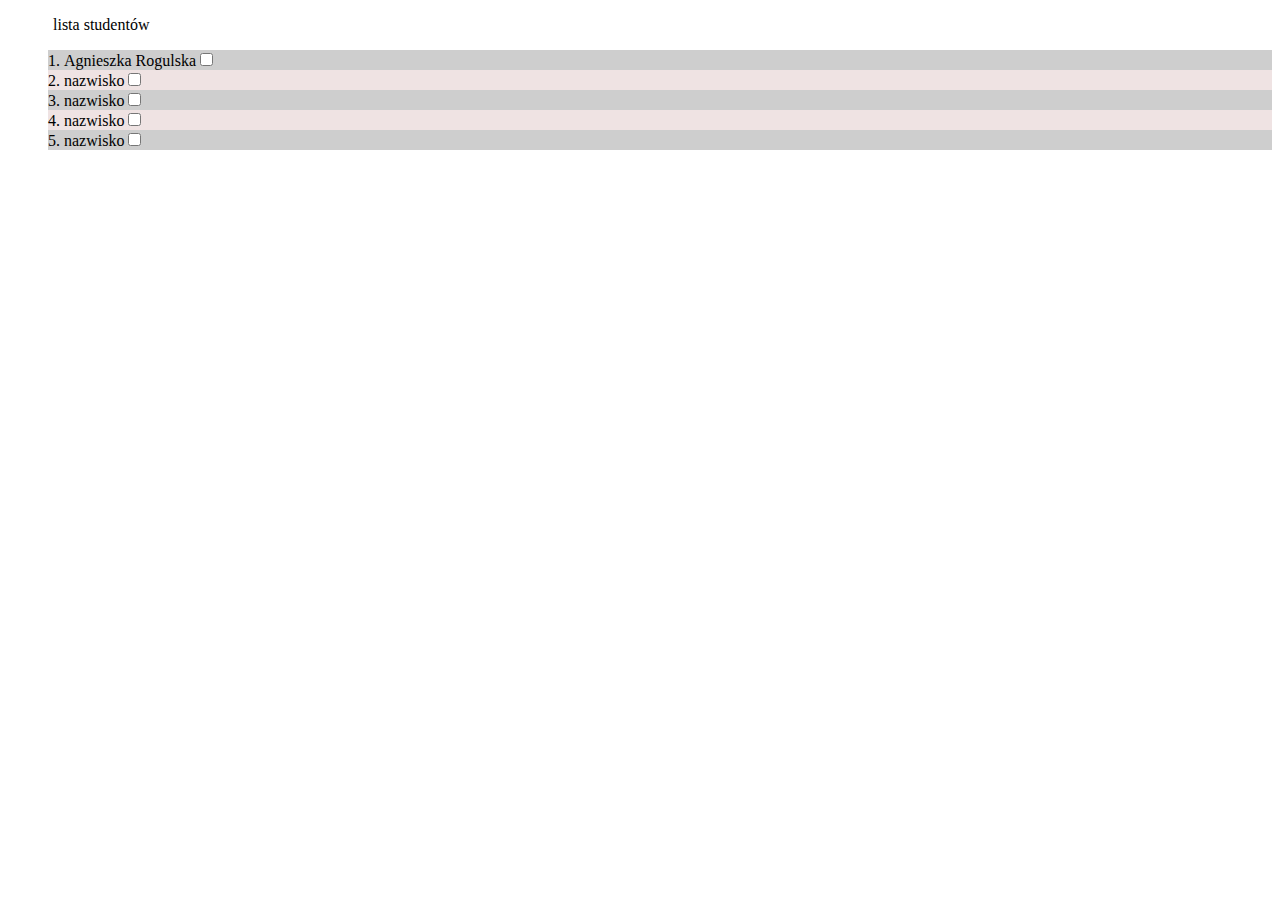
<file: index.html>
<!DOCTYPE html>
<html lang="pl-PL">

<head>
    <meta charset="UTF-8">
    <meta name="viewport"
        content="width=device-width, user-scalable=no, initial-scale=1.0, maximum-scale=1.0, minimum-scale=1.0">
    <meta http-equiv="X-UA-Compatible" content="ie=edge">
    <title>ordered list</title>
    <link rel="stylesheet" href="style.css" />
</head>

<body>

    <p>lista studentów</p>
    <ol class="students">
        <li>
            <span class="name">Agnieszka Rogulska<input type="checkbox"></span>
        </li>
        <li>
            <span class="name">nazwisko<input type="checkbox"></span>
        </li>
        <li>
            <span class="name">nazwisko<input type="checkbox"></span>
        </li>
        <li>
            <span class="name">nazwisko<input type="checkbox"></span>
        </li>
        <li>
            <span class="name">nazwisko<input type="checkbox"></span>
        </li>
    </ol>

</body>

</html>
</file>
<file: style.css>
p {
    margin-left: 45px;
}

ol.students {
    list-style-type: decimal;
    list-style-position: inside;

}

ol>li:nth-of-type(even) {
    background-color: #efe3e3;
}

ol>li:nth-of-type(odd) {
    background-color: #cecece;
}
</file>
